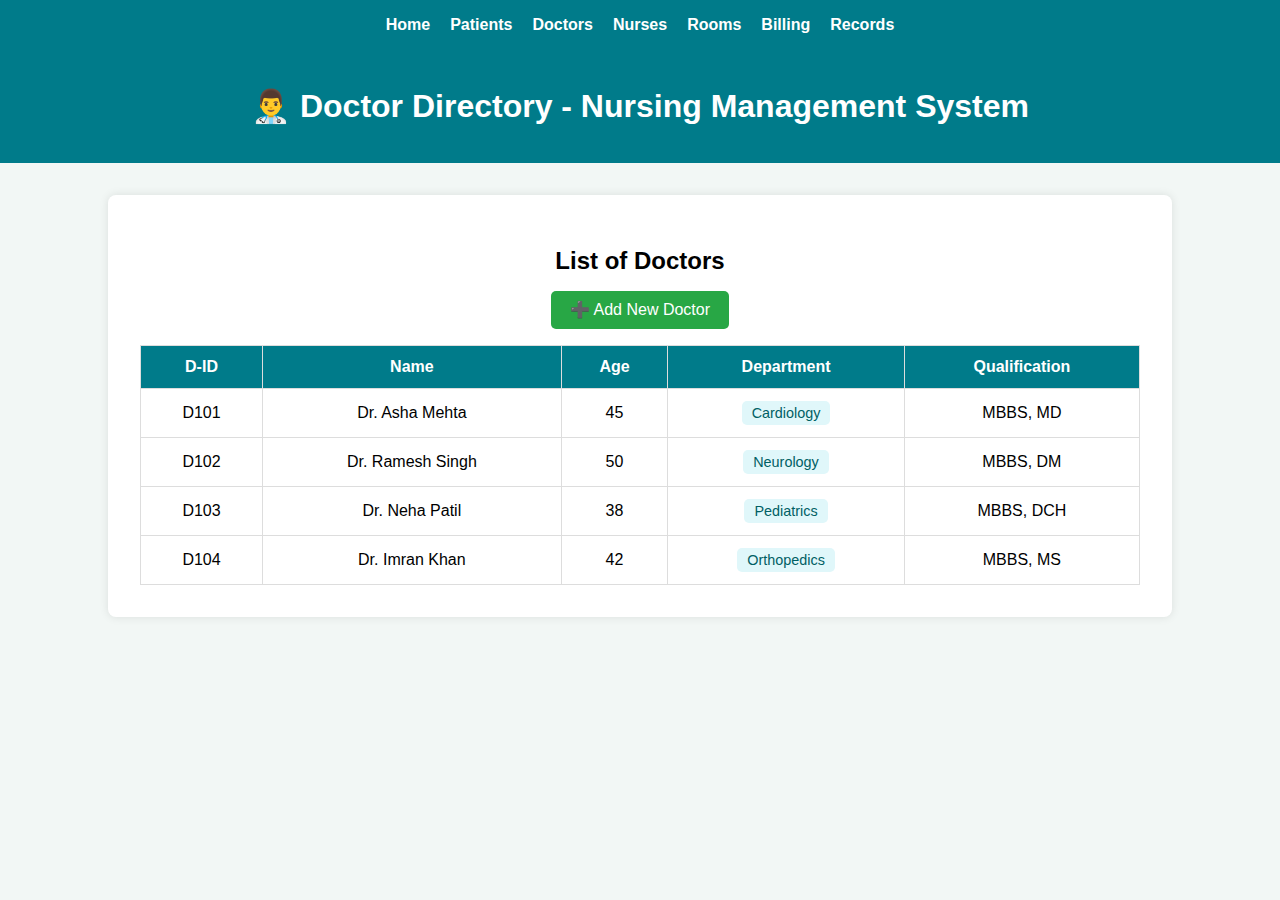
<file: templates/doctor.html>
<!DOCTYPE html>
<html lang="en">
<head>
  <meta charset="UTF-8">
  <title>Doctor List - Nursing Management System</title>
  <style>
    body {
      font-family: 'Segoe UI', sans-serif;
      background: #f2f7f5;
      margin: 0;
      padding: 0;
    }

    header {
      background-color: #007B8A;
      color: white;
      padding: 1rem;
      text-align: center;
    }

    .container {
      max-width: 1000px;
      margin: 2rem auto;
      background: white;
      padding: 2rem;
      border-radius: 8px;
      box-shadow: 0 0 10px rgba(0,0,0,0.1);
    }

    h2 {
      text-align: center;
      margin-bottom: 1rem;
    }

    .add-btn {
      display: block;
      margin: 1rem auto;
      background: #28a745;
      color: white;
      border: none;
      padding: 0.6rem 1.2rem;
      border-radius: 5px;
      cursor: pointer;
      font-size: 1rem;
      transition: background 0.3s ease;
    }

    .add-btn:hover {
      background: #218838;
    }

    table {
      width: 100%;
      border-collapse: collapse;
      margin-top: 1rem;
    }

    table th, table td {
      border: 1px solid #ddd;
      padding: 0.75rem;
      text-align: center;
    }

    table th {
      background-color: #007B8A;
      color: white;
    }

    tr:hover {
      background-color: #f1f1f1;
    }

    .tag {
      display: inline-block;
      background: #e0f7fa;
      padding: 4px 10px;
      border-radius: 5px;
      font-size: 0.9rem;
      color: #006064;
    }
  </style>
</head>



<!-- NAVBAR START -->
<nav style="background-color:#007B8A; padding: 1rem;">
  <ul style="list-style: none; margin: 0; padding: 0; display: flex; justify-content: center; gap: 20px;">
    <li><a href="index.html" style="color: white; text-decoration: none; font-weight: bold;">Home</a></li>
    <li><a href="patient.html" style="color: white; text-decoration: none; font-weight: bold;">Patients</a></li>
    <li><a href="doctor.html" style="color: white; text-decoration: none; font-weight: bold;">Doctors</a></li>
    <li><a href="nurse.html" style="color: white; text-decoration: none; font-weight: bold;">Nurses</a></li>
    <li><a href="room.html" style="color: white; text-decoration: none; font-weight: bold;">Rooms</a></li>
    <li><a href="billing.html" style="color: white; text-decoration: none; font-weight: bold;">Billing</a></li>
    <li><a href="records.html" style="color: white; text-decoration: none; font-weight: bold;">Records</a></li>
  </ul>
</nav>
<!-- NAVBAR END -->

<body>

  <header>
    <h1>👨‍⚕️ Doctor Directory - Nursing Management System</h1>
  </header>

  <div class="container">
    <h2>List of Doctors</h2>

    <button class="add-btn" onclick="alert('Add Doctor form coming soon!')">➕ Add New Doctor</button>

    <table>
      <thead>
        <tr>
          <th>D-ID</th>
          <th>Name</th>
          <th>Age</th>
          <th>Department</th>
          <th>Qualification</th>
        </tr>
      </thead>
      <tbody>
        <tr>
          <td>D101</td>
          <td>Dr. Asha Mehta</td>
          <td>45</td>
          <td><span class="tag">Cardiology</span></td>
          <td>MBBS, MD</td>
        </tr>
        <tr>
          <td>D102</td>
          <td>Dr. Ramesh Singh</td>
          <td>50</td>
          <td><span class="tag">Neurology</span></td>
          <td>MBBS, DM</td>
        </tr>
        <tr>
          <td>D103</td>
          <td>Dr. Neha Patil</td>
          <td>38</td>
          <td><span class="tag">Pediatrics</span></td>
          <td>MBBS, DCH</td>
        </tr>
        <tr>
          <td>D104</td>
          <td>Dr. Imran Khan</td>
          <td>42</td>
          <td><span class="tag">Orthopedics</span></td>
          <td>MBBS, MS</td>
        </tr>
      </tbody>
    </table>
  </div>

</body>
</html>
</file>
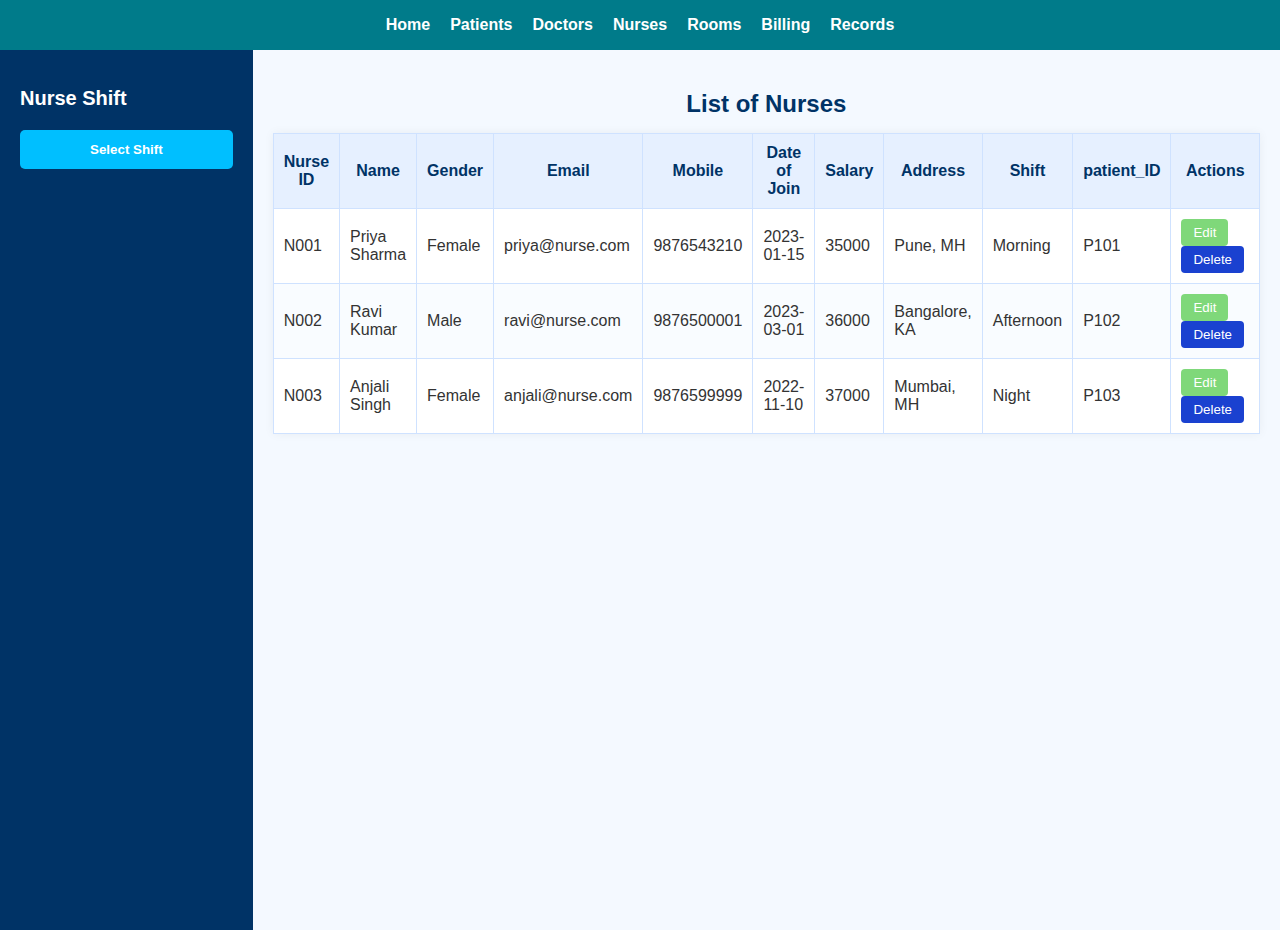
<file: templates/nurse.html>
<!DOCTYPE html>
<html lang="en">
<head>
  <meta charset="UTF-8">
  <title>Nurse Shift Management</title>
  <style>
    body {
      margin: 0;
      font-family: 'Segoe UI', sans-serif;
      background-color: #f4f9ff;
    }

    nav {
      background-color: #007B8A;
      padding: 1rem;
    }

    nav ul {
      list-style: none;
      margin: 0;
      padding: 0;
      display: flex;
      justify-content: center;
      gap: 20px;
    }

    nav ul li a {
      color: white;
      text-decoration: none;
      font-weight: bold;
      font-size: 16px;
    }

    nav ul li a:hover {
      text-decoration: underline;
    }

    .container {
      display: flex;
    }

    .sidebar {
      width: 220px;
      background-color: #003366;
      color: white;
      padding: 20px;
      height: calc(100vh - 60px);
    }

    .sidebar h2 {
      font-size: 20px;
      margin-bottom: 20px;
    }

    .dropdown {
      position: relative;
      display: inline-block;
      width: 100%;
    }

    .dropdown-btn {
      background-color: #00bfff;
      color: white;
      padding: 12px;
      border: none;
      border-radius: 5px;
      width: 100%;
      cursor: pointer;
      font-weight: bold;
    }

    .dropdown-content {
      display: none;
      position: absolute;
      background-color: #ffffff;
      color: black;
      width: 100%;
      z-index: 1;
      border: 1px solid #ccc;
    }

    .dropdown-content button {
      width: 100%;
      padding: 10px;
      text-align: left;
      border: none;
      background: white;
      cursor: pointer;
    }

    .dropdown-content button:hover {
      background-color: #f0f0f0;
    }

    .dropdown:hover .dropdown-content {
      display: block;
    }

    .main {
      flex: 1;
      padding: 20px;
    }

    .main h2 {
      color: #003366;
      margin-bottom: 15px;
      text-align: center;
    }

    table {
      width: 100%;
      border-collapse: collapse;
      margin-top: 10px;
      background-color: white;
      box-shadow: 0px 0px 10px rgba(0,0,0,0.05);
    }

    table, th, td {
      border: 1px solid #cfe2ff;
    }

    th {
      background-color: #e6f0ff;
      padding: 10px;
      color: #003366;
    }

    td {
      padding: 10px;
      color: #333;
    }

    tr:nth-child(even) {
      background-color: #f9fcff;
    }

    tr:hover {
      background-color: #e0f7ff;
    }

    .action-btn {
      padding: 6px 12px;
      border: none;
      border-radius: 4px;
      cursor: pointer;
      margin-right: 5px;
    }

    .edit-btn {
      background-color: #7fd87a;
      color: white;
    }

    .save-btn {
      background-color: #28a745;
      color: white;
    }

    .delete-btn {
      background-color: #1a41d0;
      color: white;
    }

    input[type="text"] {
      width: 100px;
    }
  </style>
</head>

<body>

  <nav>
    <ul>
      <li><a href="index.html">Home</a></li>
      <li><a href="patient.html">Patients</a></li>
      <li><a href="doctor.html">Doctors</a></li>
      <li><a href="nurse.html">Nurses</a></li>
      <li><a href="room.html">Rooms</a></li>
      <li><a href="billing.html">Billing</a></li>
      <li><a href="records.html">Records</a></li>
    </ul>
  </nav>

  <div class="container">
    <!-- Sidebar -->
    <div class="sidebar">
      <h2>Nurse Shift</h2>
      <div class="dropdown">
        <button class="dropdown-btn">Select Shift</button>
        <div class="dropdown-content">
          <button onclick="filterShift('All')">All</button>
          <button onclick="filterShift('Morning')">Morning</button>
          <button onclick="filterShift('Afternoon')">Afternoon</button>
          <button onclick="filterShift('Night')">Night</button>
        </div>
      </div>
    </div>

    <!-- Main Content -->
    <div class="main">
      <h2>List of Nurses</h2>
      <table id="nurseTable">
        <thead>
          <tr>
            <th>Nurse ID</th><th>Name</th><th>Gender</th><th>Email</th><th>Mobile</th>
            <th>Date of Join</th><th>Salary</th><th>Address</th><th>Shift</th><th>patient_ID</th><th>Actions</th>
          </tr>
        </thead>
        <tbody>
          <tr data-shift="Morning">
            <td>N001</td><td>Priya Sharma</td><td>Female</td><td>priya@nurse.com</td><td>9876543210</td>
            <td>2023-01-15</td><td>35000</td><td>Pune, MH</td><td>Morning</td><td>P101</td>
            <td>
              <button class="action-btn edit-btn" onclick="editRow(this)">Edit</button>
              <button class="action-btn delete-btn" onclick="deleteRow(this)">Delete</button>
            </td>
          </tr>
          <tr data-shift="Afternoon">
            <td>N002</td><td>Ravi Kumar</td><td>Male</td><td>ravi@nurse.com</td><td>9876500001</td>
            <td>2023-03-01</td><td>36000</td><td>Bangalore, KA</td><td>Afternoon</td><td>P102</td>
            <td>
              <button class="action-btn edit-btn" onclick="editRow(this)">Edit</button>
              <button class="action-btn delete-btn" onclick="deleteRow(this)">Delete</button>
            </td>
          </tr>
          <tr data-shift="Night">
            <td>N003</td><td>Anjali Singh</td><td>Female</td><td>anjali@nurse.com</td><td>9876599999</td>
            <td>2022-11-10</td><td>37000</td><td>Mumbai, MH</td><td>Night</td><td>P103</td>
            <td>
              <button class="action-btn edit-btn" onclick="editRow(this)">Edit</button>
              <button class="action-btn delete-btn" onclick="deleteRow(this)">Delete</button>
            </td>
          </tr>
        </tbody>
      </table>
    </div>
  </div>

  <script>
    function filterShift(shift) {
      const rows = document.querySelectorAll('#nurseTable tbody tr');
      rows.forEach(row => {
        row.style.display = (shift === 'All' || row.dataset.shift === shift) ? '' : 'none';
      });
    }

    function editRow(btn) {
      const row = btn.parentElement.parentElement;
      const tds = row.querySelectorAll('td');
      for (let i = 0; i < tds.length - 1; i++) {
        let text = tds[i].innerText;
        tds[i].innerHTML = `<input type="text" value="${text}">`;
      }
      btn.textContent = 'Save';
      btn.className = 'action-btn save-btn';
      btn.setAttribute('onclick', 'saveRow(this)');
    }

    function saveRow(btn) {
      const row = btn.parentElement.parentElement;
      const inputs = row.querySelectorAll('input');
      inputs.forEach(input => {
        const td = input.parentElement;
        td.textContent = input.value;
      });
      btn.textContent = 'Edit';
      btn.className = 'action-btn edit-btn';
      btn.setAttribute('onclick', 'editRow(this)');
    }

    function deleteRow(btn) {
      const row = btn.parentElement.parentElement;
      row.remove();
    }
  </script>
</body>
</html>
</file>
